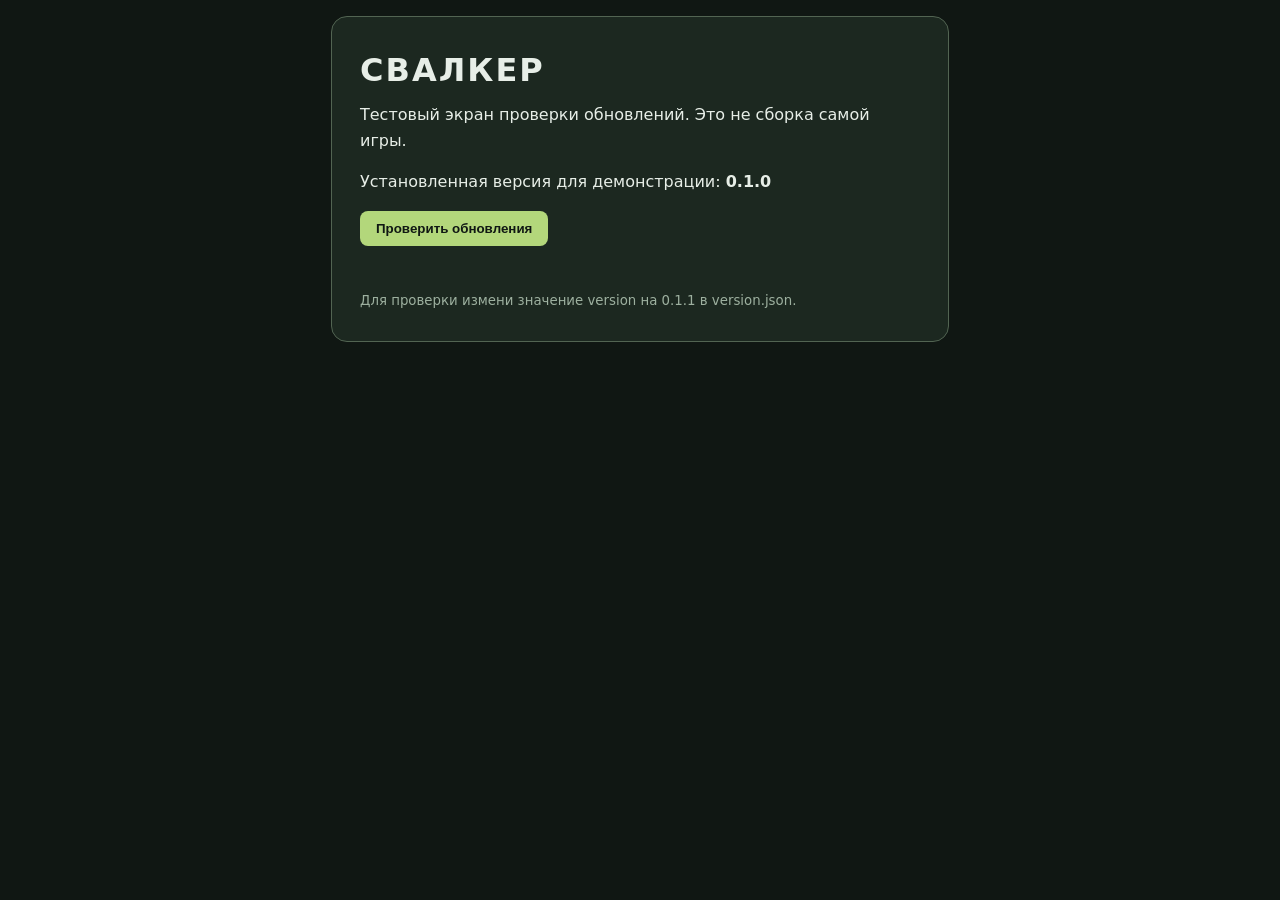
<file: docs/index.html>
<!doctype html>
<html lang="ru">
<head>
  <meta charset="utf-8">
  <meta name="viewport" content="width=device-width, initial-scale=1">
  <title>СВАЛКЕР — тест обновлений</title>
  <style>
    html,body {min-height:100%;background:#101713;color:#e7eee7;font:16px/1.6 system-ui,sans-serif}
    body {display:grid;place-items:center;margin:0;padding:16px;box-sizing:border-box}
    main {max-width:560px;background:#1c2820;border:1px solid #526452;border-radius:16px;padding:28px}
    h1 {margin:0 0 6px;letter-spacing:2px} p {margin-top:0}
    button {background:#b3d77b;color:#101713;font-weight:700;border:0;border-radius:8px;padding:10px 16px;cursor:pointer}
    #result {min-height:25px;color:#c4d2c5}
    small {color:#9db09f}
  </style>
</head>
<body>
  <main>
    <h1>СВАЛКЕР</h1>
    <p>Тестовый экран проверки обновлений. Это не сборка самой игры.</p>
    <p>Установленная версия для демонстрации: <b>0.1.0</b></p>
    <button id="check">Проверить обновления</button>
    <p id="result" role="status"></p>
    <small>Для проверки измени значение version на 0.1.1 в version.json.</small>
  </main>
  <script src="updater.js"></script>
  <script>
    document.querySelector('#check').addEventListener('click', async () => {
      const out = document.querySelector('#result');
      out.textContent = 'Проверяем...';
      try {
        const info = await SvalkerUpdater.checkForUpdates({
          manifestUrl: './version.json',
          currentVersion: '0.1.0'
        });
        out.textContent = info.updateAvailable ? 'Найдена новая версия.' : 'Установлена актуальная версия.';
      } catch(error) {
        out.textContent = 'Ошибка: ' + error.message;
      }
    });
  </script>
</body>
</html>
</file>
